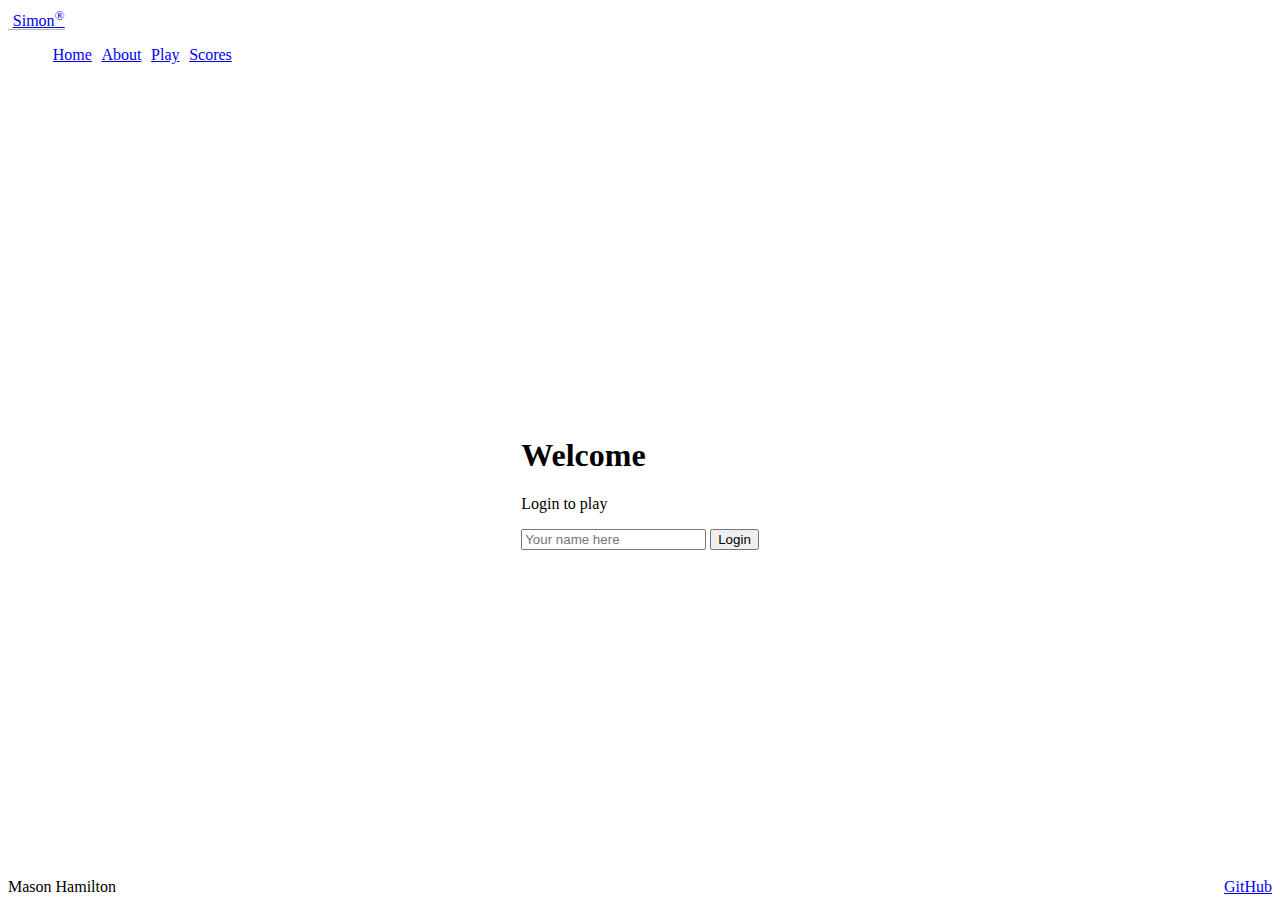
<file: index.html>
<!DOCTYPE html>
<html lang="en">
    <head>
        <meta charset="UTF-8" />
        <meta name=""viewport" content="width=device-width, initial-scale=1.0" />
        <title>Simon</title>
        <link rel="icon" href="famicon.ico" />

        <link rel="stylesheet" href="main.css" />

        <link
            href="https://cdn.jsdelivr.net/npm/bootstrap@5.2.2/dist/css/bootstrap.min.css"
            rel="stylesheet"
            integrity="sha384-Zenh87qX5JnK2Jl0vWa8Ck2rdkQ2Bzep5IDxbcnCeuOxjzrPF/et3URy9Bv1WTRi"
            crossorigin="anonymous"
        />
    </head>
    <body class="bg-dark text-light">
        <header class="container-fluid">
            <nav class="navbar fixed-top navbar-dark">
                <a class="navbar-brand" href="#">Simon<sup>&reg;</sup></a>
                <menu class="navbar-nav">
                    <li class="nav-item">
                        <a class="nav-link active" href="index.html">Home</a>
                    </li>
                    <li class="nav-item">
                        <a class="nav-link" href="about.html">About</a>
                    </li>
                    <li class="nav-item">
                        <a class="nav-link" href="play.html">Play</a>
                    </li>
                    <li class="nav-item">
                        <a class="nav-link" href="scores.html">Scores</a>
                    </li>
                </menu>
            </nav>
        </header>

        <main class="container-fluid bg-secondary text-center">
            <div>
                <h1>Welcome</h1>
                <p>Login to play</p>
                <form method="get" action="play.html">
                    <input type="text" id="name" placeholder="Your name here" />
                    <button type="submit" class="btn btn-primary">Login</button>
                </form>
            </div>
        </main>

        <footer class="bg-dark text-dark text-muted">
            <div class="container-fluid">
                <span class="text-reset">Mason Hamilton</span>
                <a 
                    class="text-reset"
                    href="https://github.com/hamiltonmasond/simon"
                    >GitHub</a
                >
            </div>
        </footer>
    </body>
</html>
</file>
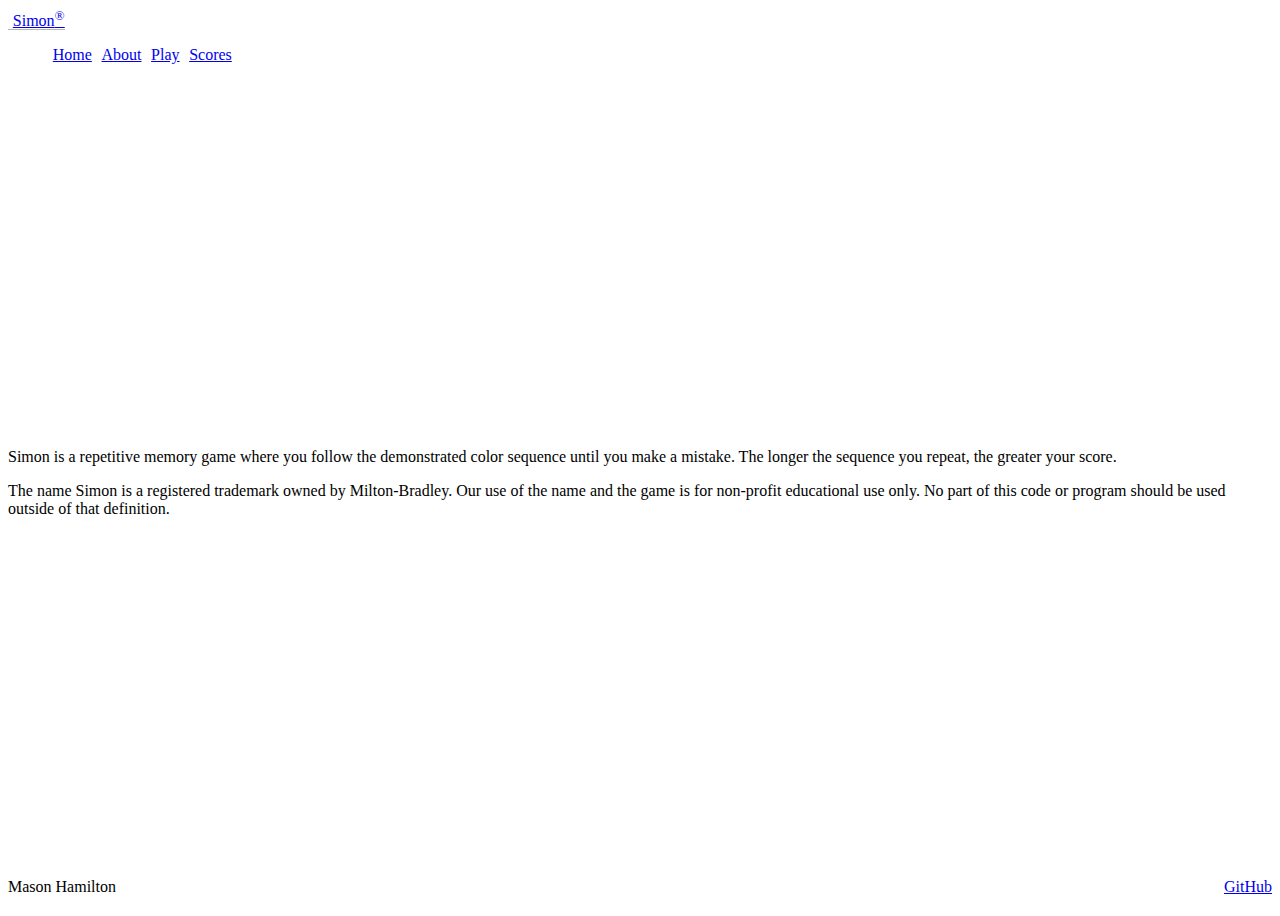
<file: about.html>
<!DOCTYPE html>
<html lang="en">
    <head>
        <meta charset="UTF-8" />
        <meta name=""viewport" content="width=device-width, initial-scale=1.0" />
        <title>Simon</title>
        <link rel="icon" href="famicon.ico" />

        <link rel="stylesheet" href="main.css" />

        <link
            href="https://cdn.jsdelivr.net/npm/bootstrap@5.2.2/dist/css/bootstrap.min.css"
            rel="stylesheet"
            integrity="sha384-Zenh87qX5JnK2Jl0vWa8Ck2rdkQ2Bzep5IDxbcnCeuOxjzrPF/et3URy9Bv1WTRi"
            crossorigin="anonymous"
        />
    </head>
    <body class="bg-dark text-light">
        <header class="container-fluid">
            <nav class="navbar fixed-top navbar-dark">
                <a class="navbar-brand" href="#">Simon<sup>&reg;</sup></a>
                <menu class="navbar-nav">
                    <li class="nav-item">
                        <a class="nav-link active" href="index.html">Home</a>
                    </li>
                    <li class="nav-item">
                        <a class="nav-link" href="about.html">About</a>
                    </li>
                    <li class="nav-item">
                        <a class="nav-link" href="play.html">Play</a>
                    </li>
                    <li class="nav-item">
                        <a class="nav-link" href="scores.html">Scores</a>
                    </li>
                </menu>
            </nav>
        </header>

        <main class="container-fluid bg-secondary text-center">
            <div>
                <p>
                Simon is a repetitive memory game where you follow the demonstrated
                color sequence until you make a mistake. The longer the sequence you
                repeat, the greater your score.
                </p>
        
                <p>
                The name Simon is a registered trademark owned by Milton-Bradley. Our
                use of the name and the game is for non-profit educational use only. No
                part of this code or program should be used outside of that definition.
                </p>
            </div>
        </main>

        <footer class="bg-dark text-dark text-muted">
            <div class="container-fluid">
                <span class="text-reset">Mason Hamilton</span>
                <a 
                    class="text-reset"
                    href="https://github.com/hamiltonmasond/simon"
                    >GitHub</a
                >
            </div>
        </footer>
    </body>
</html>
</file>
<file: main.css>
body {
    display: flex;
    flex-direction: column;
    min-width: 375px;
}

header {
    flex: 0 80px;
}

main {
    flex: 1 calc(100vh - 110px);
    display: flex;
    flex-direction: column;
    align-items: center;
    justify-content: space-around;
}

footer {
    flex: 0 30px;
}

menu {
    flex: 1;
    display: flex;
    flex-direction: row !important;
    list-style: none;
}

.navbar-brand {
    padding-left: 0.3em;
    border-bottom: solid rgb(182, 182, 182) thin;
}

menu .nav-item {
    padding: 0 0.3em;
}

footer a {
    float: right;
}

#count {
    color: rgb(246, 239, 158)
}

.players {
    flex: 1;
    width: 100%;
    padding: 0.5em;
}

.player-name {
    color: rgb(118, 190,210);
}

.game {
    background: rgb(0, 0, 0);
    border-radius: 50%;
    box-shadow: 0 0 20px 5px rgb(69, 69, 69);
    width: 80vw;
    height: 80vw;
    position: absolute;
    min-width: 350px;
    min-height: 350px;
    max-width: min(80vmin, 1000px);
    max-height: min(80vmin, 1000px);
}

.button-container {
    width: 100%;
    height: 100%;
    display: grid;
    grid-template-columns: 1fr 1fr;
    gap: 20px;
}

.button-top-left {
    border-radius: 100% 0 0 0;
    margin: 20px 0 0 20px;
    background-color: green;
    border: thick solid rgb(36, 53, 0);
}

.button-top-right {
    border-radius: 0 100% 0 0;
    margin: 20px 20px 0 0;
    background-color: red;
    border: thick solid rgb(83, 12, 12);
}

.button-bottom-left {
    border-radius: 0 0 0 100%;
    margin: 0 0 20px 20px;
    background-color: yellow;
    border: thick solid rgb(130, 124, 13);
}

.button-bottom-right {
    border-radius: 0 0 100% 0;
    margin: 0 20px 20px 0;
    background-color: blue;
    border: thick solid rgb(27, 14, 100);
}

.controls {
    position: absolute;
    border-radius: 50%;
    width: 200px;
    height: 200px;
    background-color: black;
    padding: 2em;
    display: flex;
    align-items: center;
    justify-content: space-around;
    flex-direction: column;
}

.game-name {
    font-size: 2em;
    font-weight: bold;
    margin-bottom: 0.5em;
}

.score {
    position: absolute;
    text-align: center;
    font-size: 20px;
    font-family: monospace;
    font-weight: bold;
    color: red;
    cursor: default;
    width: 50px;
    height: 30px;
    border-radius: 10px;
    border: solid thin rgb(117, 0, 0);
    background-color: #300;
}

.center{
    top: 50%;
    left: 50%;
    transform: translateX(-50%) translateY(-50%);
}

@media (max-height: 600px) {
    header {
        display: none;
    }
    footer {
        display: none;
    }
    main {
        flex: 1 100vh;
    }
}
</file>
